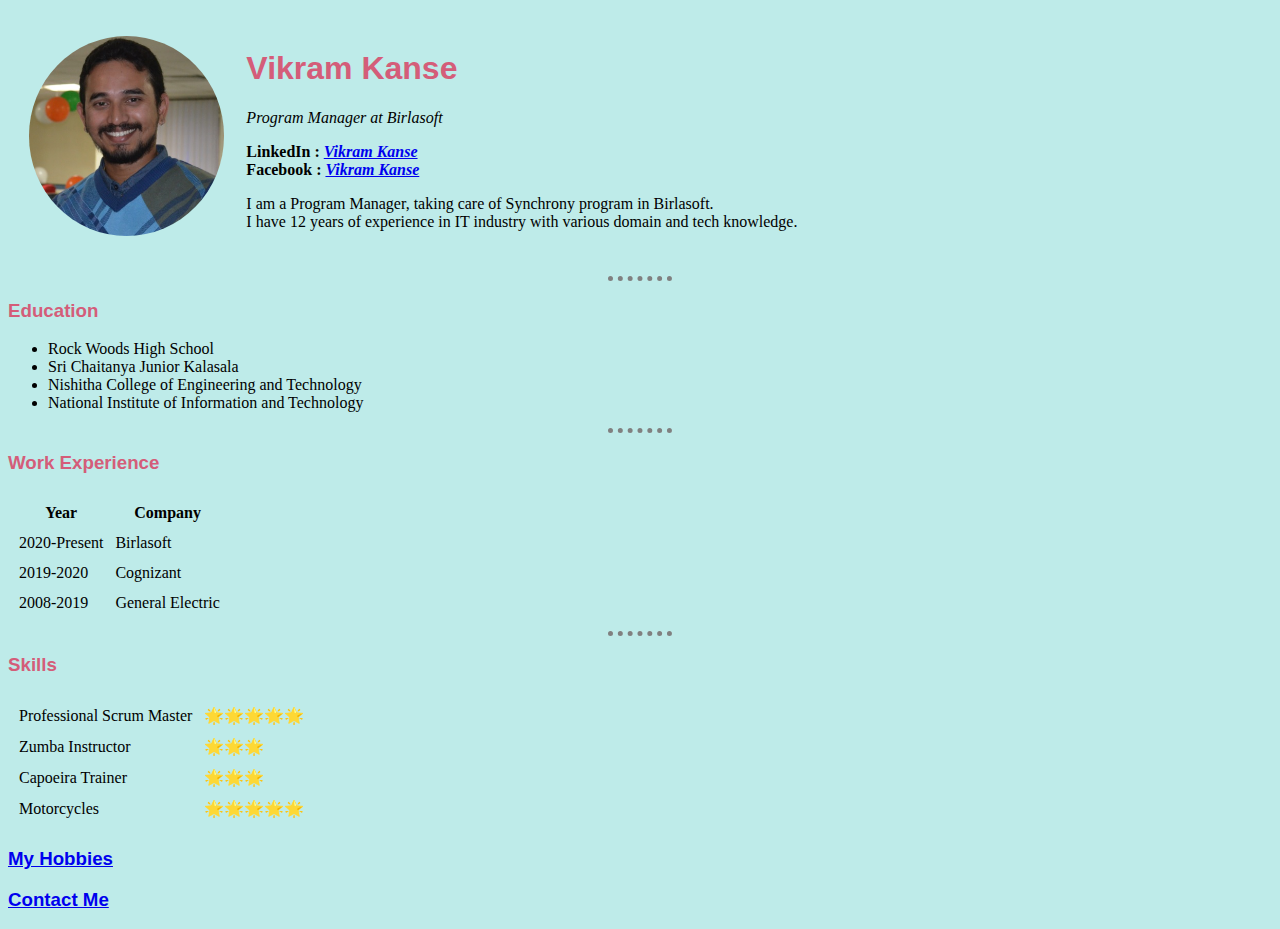
<file: index.html>
<!DOCTYPE html>
<html lang="en" dir="ltr">

<head>
  <meta charset="utf-8">
  <title>viki first site</title>

  <link rel="stylesheet" href="css/styles.css">

</head>

<body>
  <table cellspacing=20>
    <tr>
      <td><img src="Vikram.jpg" alt="Vikram Kanse pic"></td>
      <td>
        <h1>Vikram Kanse</h1>
        <p><em>Program Manager at Birlasoft</em></p>
        <p><strong>LinkedIn : <a href="https://www.linkedin.com/in/vikramkanse/"><em>Vikram Kanse</em></a></strong><br>
          <strong>Facebook : <a href="https://www.facebook.com/vikikanse"><em>Vikram Kanse</em></a></strong></p>
        <p>
          I am a Program Manager, taking care of Synchrony program in Birlasoft. <br>
          I have 12 years of experience in IT industry with various domain and tech knowledge.
        </p>
      </td>
    </tr>
  </table>
  <hr>
  <h3>Education</h3>
  <ul>
    <li>Rock Woods High School</li>
    <li>Sri Chaitanya Junior Kalasala</li>
    <li>Nishitha College of Engineering and Technology</li>
    <li>National Institute of Information and Technology</li>
  </ul>

  <hr>

  <h3>Work Experience</h3>
  <table cellspacing=10>
    <thead>
      <tr>
        <th>Year</th>
        <th>Company</th>
      </tr>
    </thead>
    <tr>
      <td>2020-Present</td>
      <td>Birlasoft</td>
    </tr>
    <tr>
      <td>2019-2020</td>
      <td>Cognizant</td>
    </tr>
    <tr>
      <td>2008-2019</td>
      <td>General Electric</td>
    </tr>
  </table>
  <hr>
  <h3>Skills</h3>

  <table cellspacing=10>
    <tr>
      <td>Professional Scrum Master</td>
      <td>🌟🌟🌟🌟🌟</td>
    </tr>
    <tr>
      <td>Zumba Instructor</td>
      <td>🌟🌟🌟</td>
    </tr>
    <tr>
      <td>Capoeira Trainer</td>
      <td>🌟🌟🌟</td>
    </tr>
    <tr>
      <td>Motorcycles</td>
      <td>🌟🌟🌟🌟🌟</td>
    </tr>
  </table>



  <h3><a href="myHobbies.html">My Hobbies</a></h3>
  <h3><a href="myContact.html">Contact Me</a></h3>

</body>

</html>
</file>
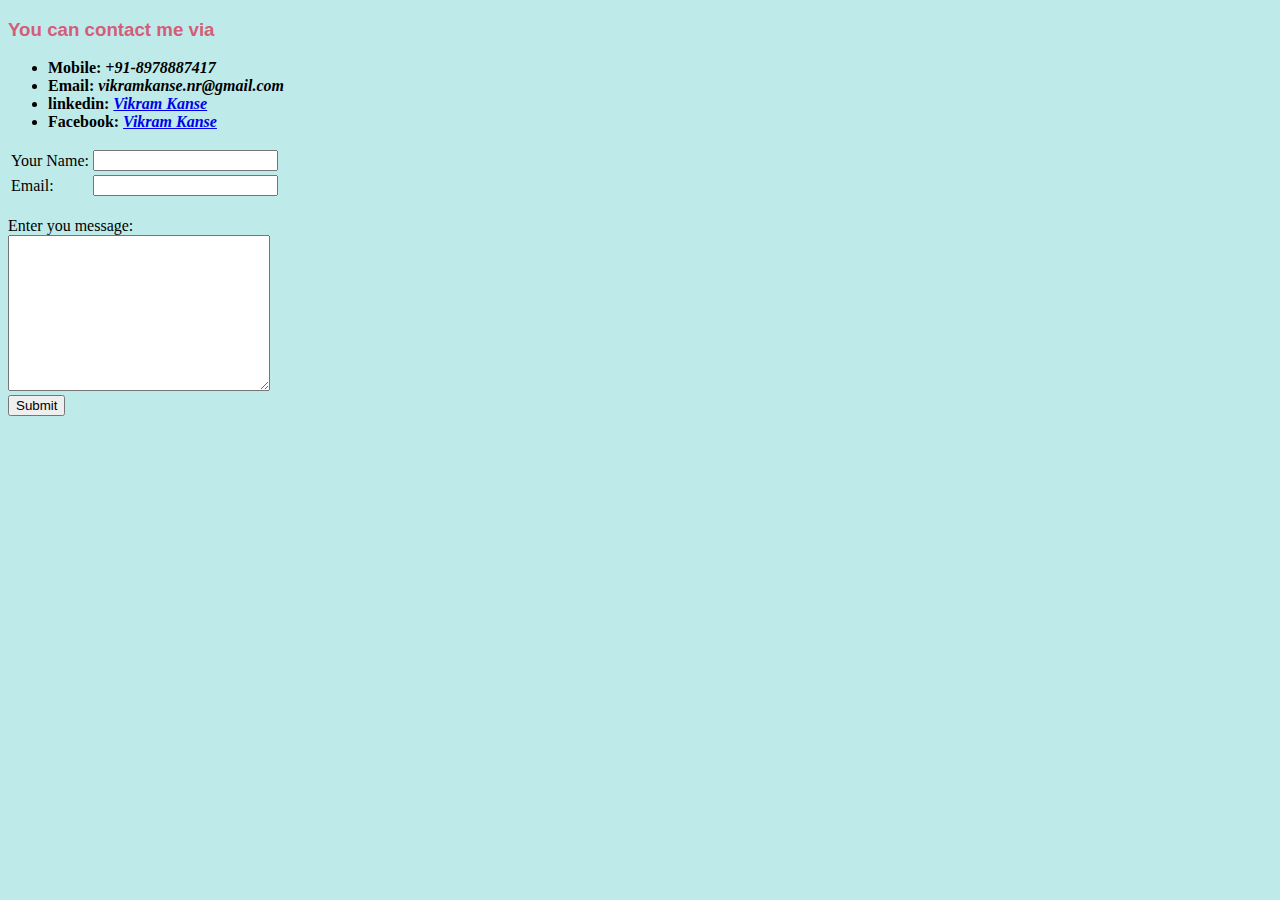
<file: myContact.html>
<!DOCTYPE html>
<html lang="en" dir="ltr">

<head>
  <meta charset="utf-8">
  <title>Contact Me</title>
  <link rel="stylesheet" href="css/styles.css">
</head>

<body>
  <h3>You can contact me via </h3>
  <ul>
    <li><strong>Mobile: <em>+91-8978887417</em></strong></li>
    <li><strong>Email: <em>vikramkanse.nr@gmail.com</em></strong></li>
    <li><strong>linkedin: <a href="https://www.linkedin.com/in/vikramkanse/"><em>Vikram Kanse</em></a></strong></li>
    <li><strong>Facebook: <a href="https://www.facebook.com/vikikanse"><em>Vikram Kanse</em></a></strong></li>
  </ul>

  <form class="" action="mailto:kvikram.nr@gmail.com" method="post">

    <table>
      <tr>
        <td><label for="">Your Name: </label></td>
        <td><input type="text" name="" value=""></td>
      </tr>
      <tr>
        <td><label for="">Email: </label></td>
        <td><input type="email" name=""></td>
      </tr>
    </table>
    <br>
    <label for="">Enter you message: </label><br>
    <textarea name="name" rows="10" cols="30"></textarea>
    <br>
    <input type="submit" name="">
  </form>

</body>

</html>
</file>
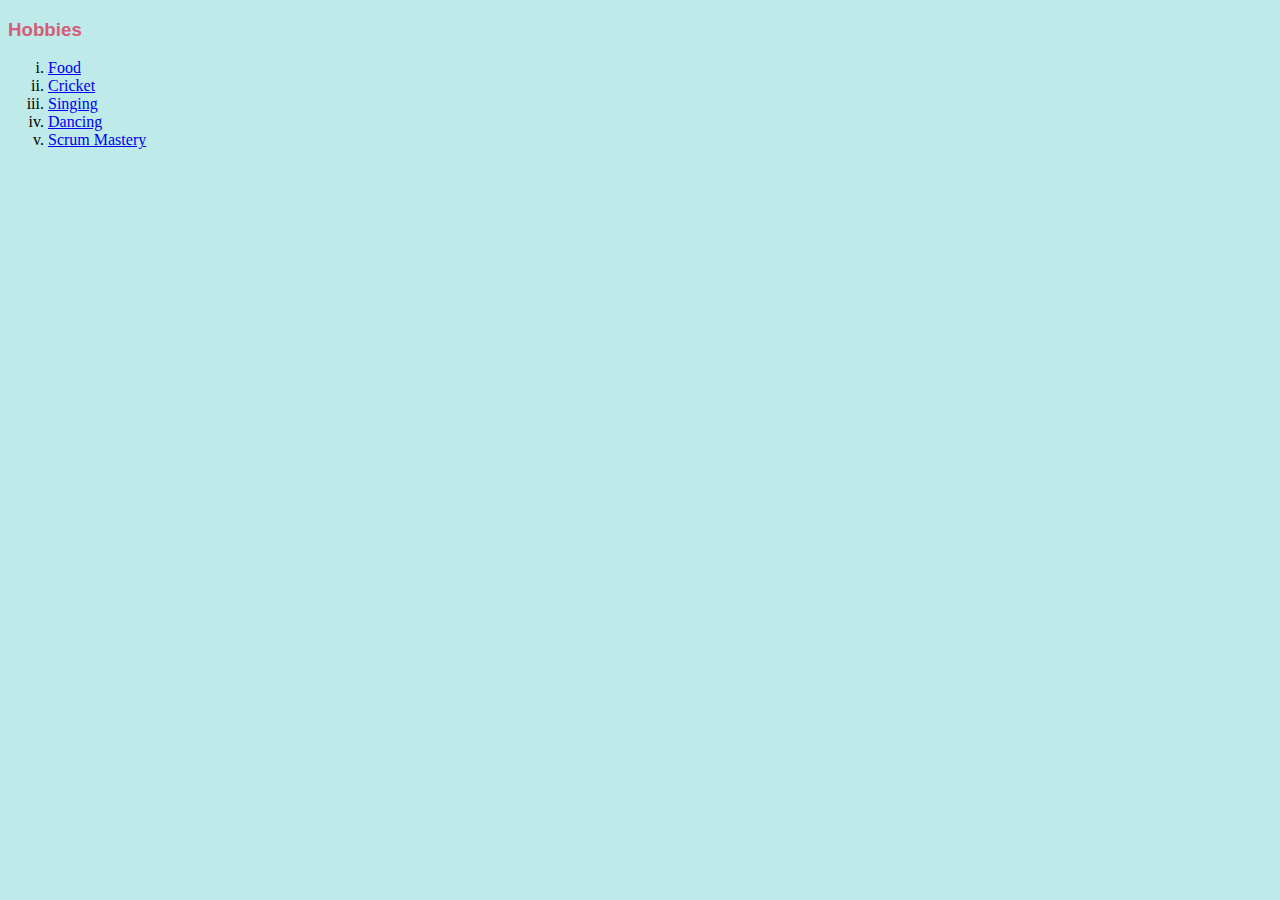
<file: myHobbies.html>
<!DOCTYPE html>
<html lang="en" dir="ltr">

<head>
  <meta charset="utf-8">
  <title>My Hobbies</title>
  <link rel="stylesheet" href="css/styles.css">
</head>

<body>
  <h3>Hobbies</h3>
  <ol type="i">
    <li><a href="https://www.youtube.com/watch?v=8qJuoY3JuRM">Food</a></li>
    <li><a href="https://www.youtube.com/watch?v=DePwR2FAl5A">Cricket</a></li>
    <li><a href="https://www.youtube.com/watch?v=aOLe1h3BTZU">Singing</a></li>
    <li><a href="https://www.youtube.com/watch?v=HRkNfdlm5Qs">Dancing</a></li>
    <li><a href="https://www.youtube.com/watch?v=DbCvs-60ytM">Scrum Mastery</a></li>
  </ol>
</body>

</html>
</file>
<file: css/styles.css>
body {
  background-color: #beebe9;
}

hr {
  border-style: none;
  border-top-style: dotted;
  border-color: grey;
  border-width: 5px;
  width: 5%;
}

h1 {
  color: #d45d79;
  font-family: Arial, Helvetica, sans-serif;
}

h3 {
  color: #d45d79;
  font-family: Arial, Helvetica, sans-serif;
}

p {
  font-family: cursive;
}

table, ul, ol, form {
  font-family: cursive;
}

img {
  height: 200px;
  border-radius: 50%;
}
</file>
